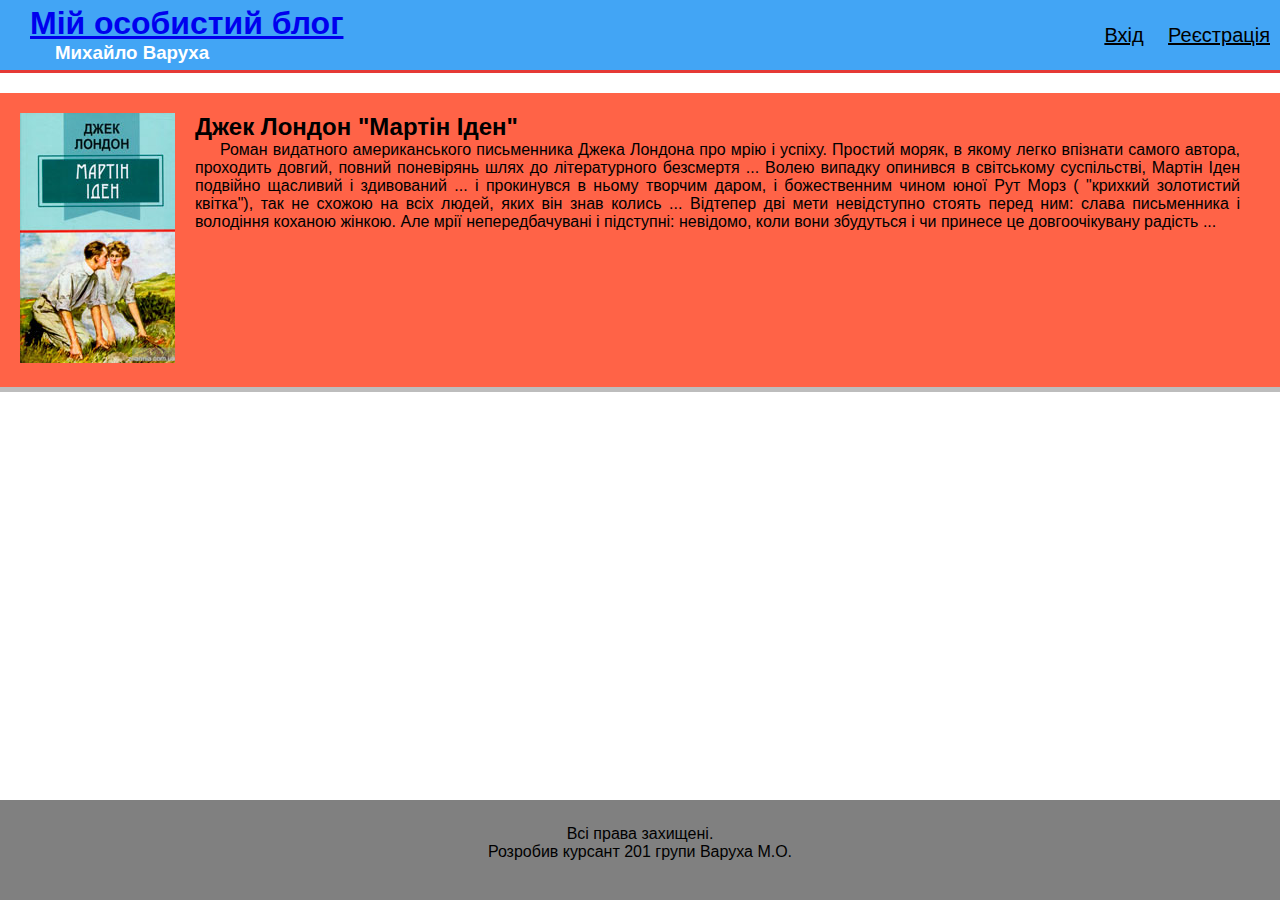
<file: index.html>
<!DOCTYPE html>
<html>
<head>
	<meta charset="utf-8">
	<link rel="stylesheet" type="text/css" href="css/style.css">
	<title>
		BLOG
	</title>
</head>
<body>

	<div class="header">	
		<div class="logo_text">
			<h1><a href="index.html">Мій особистий блог</a></h1>
			<h3>Михайло Варуха</h3>
		</div>
		<div class="auth">
			<a href="login.html">Вхід</a>
			<a href="#">Реєстрація</a>
		</div>
	</div>
	<div class="main">
		<section class="section_book">
			<div class="section_book_img">
				<img src="img/martin_eden.jpg" alt="Мартін Іден">
			</div>
			<div class="section_book_text">
				<h2>Джек Лондон "Мартін Іден"</h2>
				<p>Роман видатного американського письменника Джека Лондона про мрію і успіху. Простий моряк, в якому легко впізнати самого автора, проходить довгий, повний поневірянь шлях до літературного безсмертя ... Волею випадку опинився в світському суспільстві, Мартін Іден подвійно щасливий і здивований ... і прокинувся в ньому творчим даром, і божественним чином юної Рут Морз ( "крихкий золотистий квітка"), так не схожою на всіх людей, яких він знав колись ... Відтепер дві мети невідступно стоять перед ним: слава письменника і володіння коханою жінкою. Але мрії непередбачувані і підступні: невідомо, коли вони збудуться і чи принесе це довгоочікувану радість ...</p>
			</div>
		</section>
	</div>
	<div class="footer absolute">
		<div class="footer_text">
			<p>Всі права захищені.</p>
			<p>Розробив курсант 201 групи Варуха М.О.</p>

		</div>
	</div>
</body>
</html>
</file>
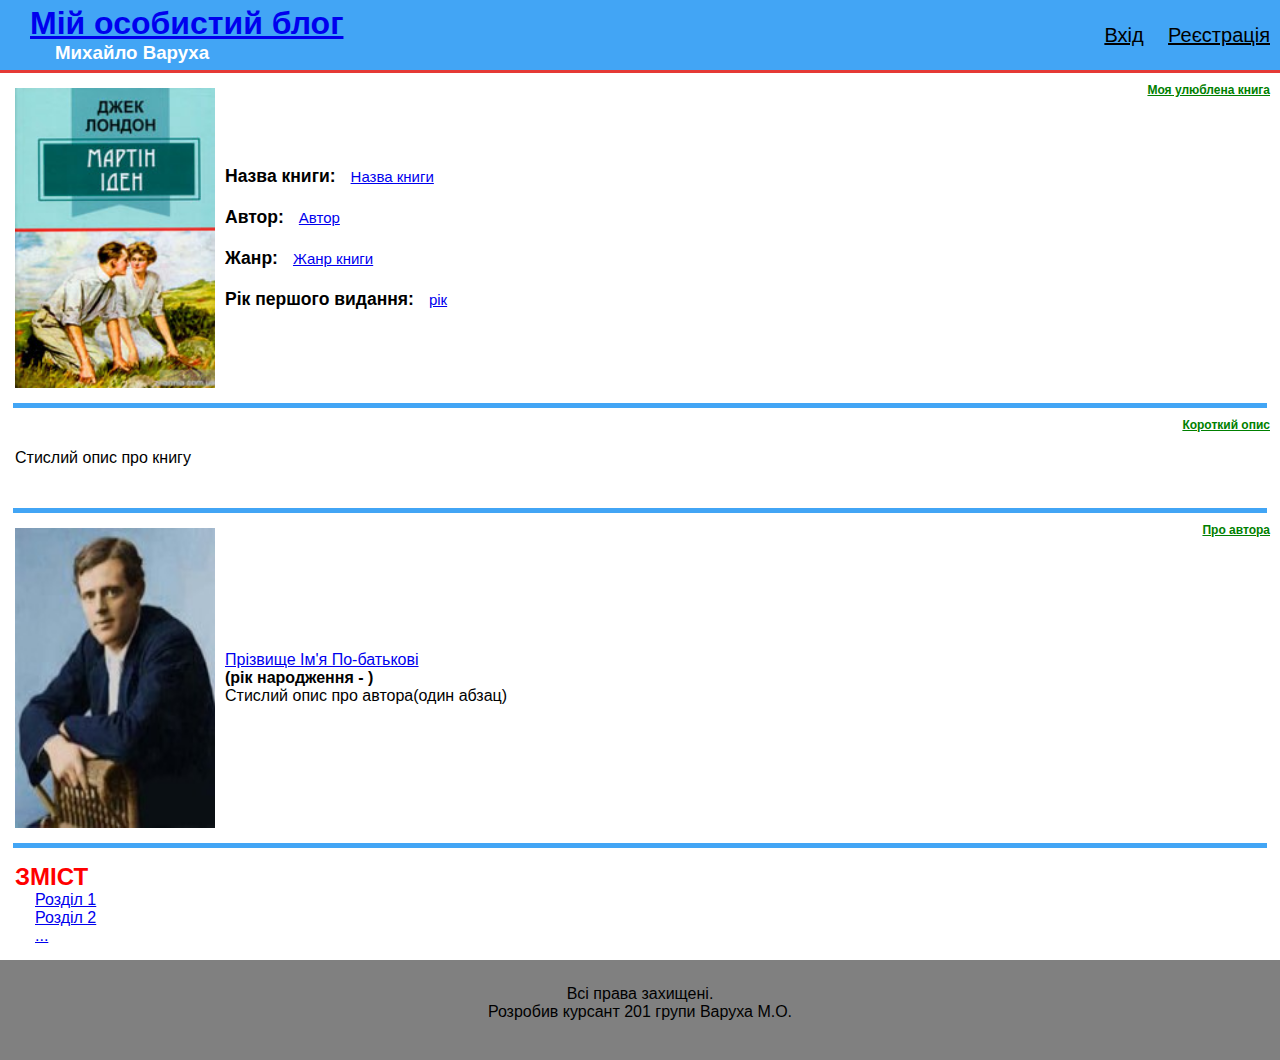
<file: book.html>
<!DOCTYPE html>
<html>
<head>
	<meta charset="utf-8">
	<link rel="stylesheet" type="text/css" href="css/style.css">
	<title>
		Book
	</title>
</head>
<body>

	<div class="header">	
		<div class="logo_text">
			<h1><a href="index.html">Мій особистий блог</a></h1>
			<h3>Михайло Варуха</h3>
		</div>
		<div class="auth">
			<a href="login.html">Вхід</a>
			<a href="#">Реєстрація</a>
		</div>
	</div>
	<div class="main">
		<div class="book-name">
			<img src="img/martin_eden.jpg" >
			<div class="about-book">
				<div class="book-line">
					<h3>Назва книги:</h3>
					<a href="#">Назва книги</a>

					
				</div>
				<div class="book-line">
					<h3>Автор:</h3>
					<a href="#">Автор</a>
					
				</div>
				<div class="book-line">
					<h3>Жанр:</h3>
					<a href="#">Жанр книги</a>
					
				</div>
				<div class="book-line">
					<h3>Рік першого видання:</h3>
					<a href="#">рік</a>
				</div>
				
			</div>
			<div class="book-info">
				<h4 class="special-text">Моя улюблена книга</h4>		
			</div>
			
		</div>
		<div class="div-br"></div>
		<div class="book-author main" style="height: 100px">
			<div class="b-info" >
				<dir >Стислий опис про книгу</dir>
				
			</div>
				<div class="book-info">

				<h4 class="special-text">Короткий опис</h4>	
			</div>

			
		</div>

		<div class="div-br"></div>
		<div class="book-about main">
			<img src="img/Рисунок1.jpg" alt="">
			<div class="about-author">
				<a href="#">Прізвище Ім'я По-батькові</a>
				<h4>(рік народження - )</h4>
				<div>Стислий опис про автора(один абзац)</div>
				
			</div>
			<div class="book-info">

				<h4 class="special-text">Про автора</h4>	
			</div>


		</div>
		<div class="div-br"></div>
		
		<div class="book-inside" style="padding: 15px">
			<h2 class="content" style="color:red">ЗМІСТ</h2>
			<a href="#" style="padding: 20px">Розділ 1</a><br>
			<a href="#" style="padding: 20px">Розділ 2</a><br>
			<a href="#" style="padding: 20px">...</a>
		</div>
		
		
	</div>
	<div class="footer">
		<div class="footer_text">
			<p>Всі права захищені.</p>
			<p>Розробив курсант 201 групи Варуха М.О.</p>

		</div>
	</div>
</body>
</html>
</file>
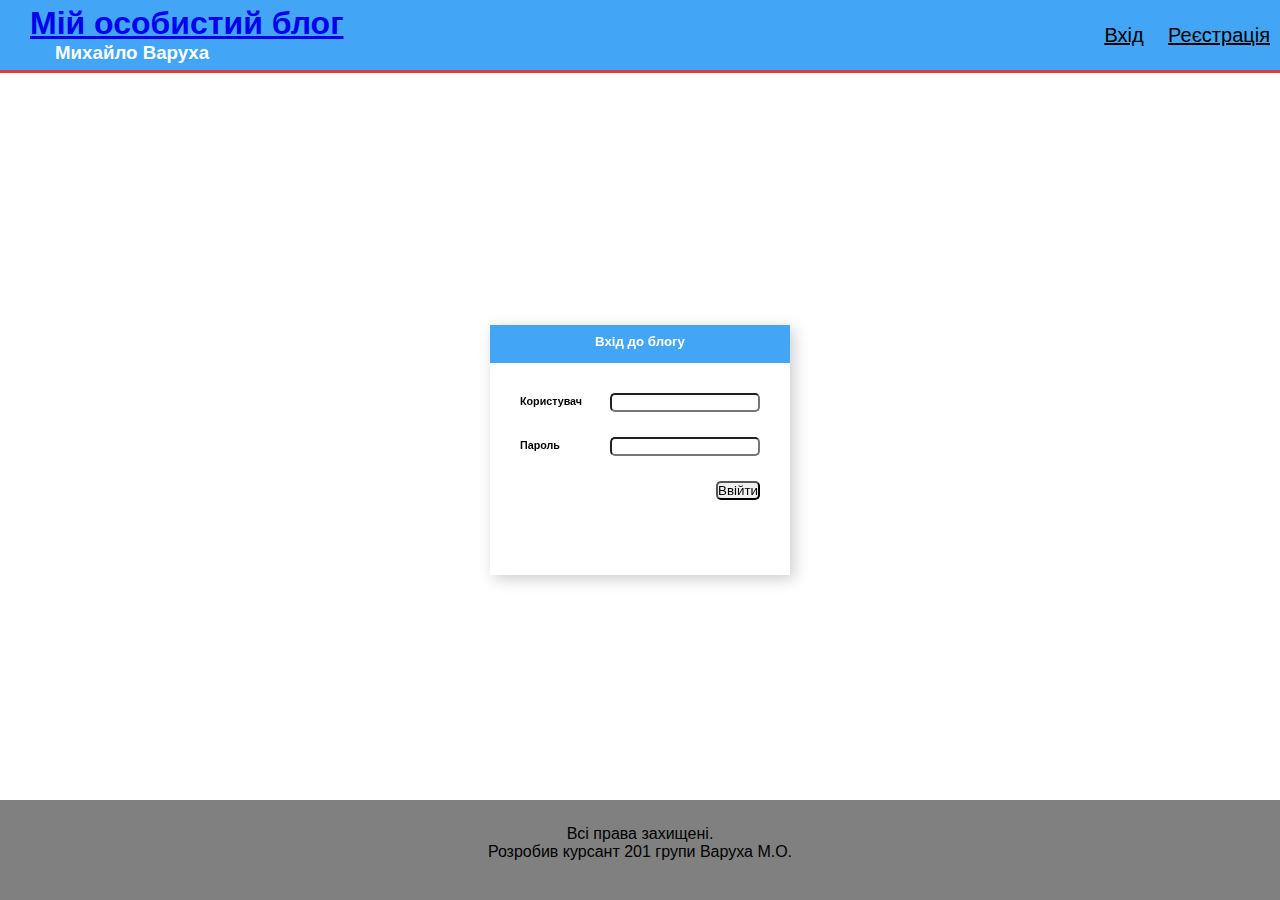
<file: login.html>
<!DOCTYPE html>
<html>
<head>
	<meta charset="utf-8">
	<link rel="stylesheet" type="text/css" href="css/style.css">
	<title>
		Login
	</title>
</head>
<body>

	<div class="header">	
		<div class="logo_text">
			<h1><a href="index.html">Мій особистий блог</a></h1>
			<h3>Михайло Варуха</h3>
		</div>
		<div class="auth">
			<a href="login.html">Вхід</a>
			<a href="#">Реєстрація</a>
		</div>
	</div>
	<div class="main">
		<div class="login">
			<form>
				<div class="login-text">
					<h5>Вхід до блогу</h5>
				</div>
				<div class="login-imput">
					<div class="form-group">
						<h6>Користувач</h6>

						<input class="form-control item" type="text" name="username" maxlength="15" minlength="4" pattern="^[a-zA-Z0-9_.-]*$" id="username" required>
					</div>
					<div class="form-group">
						<h6>Пароль</h6>
						<input class="form-control item" type="password" name="Пароль" minlength="6" id="password" required>
					</div>				
					<div class="form-group">
						<button class="btn btn-primary btn-block create-account" type="submit">Ввійти</button>
					</div>

				</div>
			</form>
		</div>
		
	</div>
	<div class="footer absolute">
		<div class="footer_text">
			<p>Всі права захищені.</p>
			<p>Розробив курсант 201 групи Варуха М.О.</p>

		</div>
	</div>
</body>
</html>
</file>
<file: css/style.css>
* {
	margin: 0;
	padding: 0;
	font-family: Verdana, sans-serif;
	box-sizing: border-box;

}
.header {
	display: flex;
	justify-content: space-between;
	background-color: #42a5f5;
	border-bottom: 3px solid #e53935;
}
.logo_text {
	padding: 5px 10px;
	margin-left: 20px;
}
.logo_text h3 {
	text-indent: 25px;
	color: #ffffff;
}

.auth a {
	color: black;
	padding: 10px;
	line-height: 70px;
	font-size: 20px;
}
.section_book {
	display: flex;
	width: 100%;
	margin: 20px 0;
	padding: 20px;
	background-color: tomato;
	border-bottom: 5px solid #bdbdbd;
}
.section_book_text {
	margin: 0 20px;
}
.section_book_text p {
	text-indent: 25px;
	text-align: justify;
}
.footer {
	display: flex;
	
	bottom: 0;
	width: 100%;
	height: 100px;
	background-color: grey;
	text-align: center;
	justify-content: center;
	padding: 25px 0px;

}	
.login {
	padding: 50px;	
	position: fixed; top: 50%; left: 50%;
	-webkit-transform: translate(-50%, -50%);
	-ms-transform: translate(-50%, -50%);
	transform: translate(-50%, -50%);


}
.login .item{
	
	margin-bottom:25px;
	border-radius: 5px;
	width: 150px;



}

.form-group {
	display: flex;
	justify-content: space-between;
	position: relative;




}
.form-group button{
	border-radius: 5px;
	position: absolute;

	right: 0;


}
.form-group h6{
	margin-top: 2px;

}


.login form{
	width: 300px;
	height: 250px;

	
	box-shadow:4px 4px 15px rgba(0, 0, 0, 0.2);
	background-color:#fff;

}
.login-text {
	background: #42a5f5;
	height: 15%;
	color:white;
	align-items: center;
	padding: 3% 0;
	text-align: center;
}
.login-imput {
	align-items: center;
	padding: 10% 10%;
}

.book-name {
	display: flex;
	padding: 15px; 
	align-items: center;


}
.book-name img{
	width: 200px;
	height: 300px;
}
.book-about {
	display: flex;
	padding: 15px; 
	align-items: center;
}
.book-about img{
	width: 200px;
	height: 300px;
}
.book-author {
	display: flex;
	padding: 15px; 
	align-items: center;
}
.book-inside {}
.book-info{
	position: absolute;
	right: 10px;
	top: 10px;

}
.book-line{
	display: flex;
	padding: 10px;
	align-items: center;
	font-size: 15px;


}
.about-author{
	padding: 10px;
}
.book-line a{
	margin-left:  15px;
}
.special-text{
	color:green;
	text-decoration: underline;
	font-size:12px;
}
.main{
	position: relative;

}
.div-br {
	height: 5px;
	background: #42a5f5;
	width: 98%;
	margin:0 auto;

}
.absolute{
	position: absolute;
}
</file>
